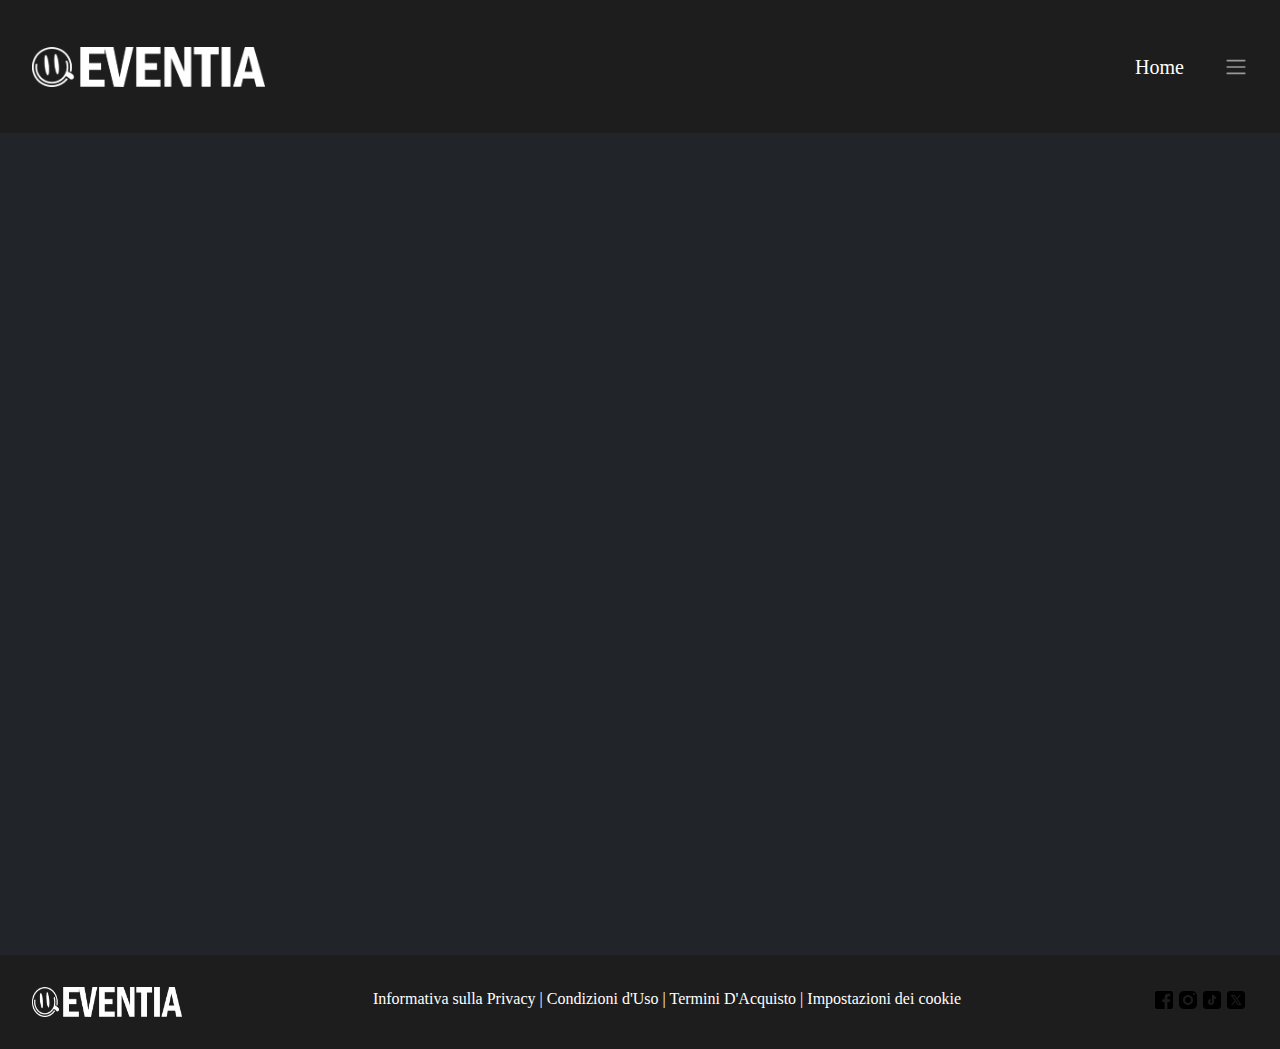
<file: PAGES/Cinema.html>
<!DOCTYPE html>
<html lang="en">
<head>
    <meta charset="UTF-8">
    <meta name="viewport" content="width=device-width, initial-scale=1.0">
    <link href="https://cdn.jsdelivr.net/npm/bootstrap@5.3.3/dist/css/bootstrap.min.css" rel="stylesheet"
    integrity="sha384-QWTKZyjpPEjISv5WaRU9OFeRpok6YctnYmDr5pNlyT2bRjXh0JMhjY6hW+ALEwIH" crossorigin="anonymous">
    <link rel="stylesheet" href="https://cdn.jsdelivr.net/npm/swiper@11/swiper-bundle.min.css"/>
    <link rel="icon" type="image/png" href="../img/icon.png">
    <link rel="stylesheet" href="../CSS/styles.css">
    <title>Cinema</title>
<!-- sistemare i collegamenti css e script bene -->
</head>

<body data-bs-theme="dark">

    <!-- NAVBAR -->

    <nav class="navbar navbar-expand-lg bg-body-tertiary">

        <div class="container-fluid">

            <a class="navbar-brand" href="../index.html"><img src="../img/Eventia_logo_PNG.webp" alt="Logo" height="40"></a>

            <button class="navbar-toggler" type="button" data-bs-toggle="collapse" data-bs-target="#navbarSupportedContent" aria-controls="navbarSupportedContent" aria-expanded="false" aria-label="Toggle navigation">
                <span class="navbar-toggler-icon"></span>
            </button>

            <div class="collapse navbar-collapse" id="navbarSupportedContent">

                <ul class="navbar-nav me-auto mb-2 mb-lg-0">

                    <li class="nav-item">
                        <a id="home" class="nav-link active" aria-current="page" href="../index.html">Home</a>
                    </li>
                    
                    <div class="dropdown">

                        <a class="navbar-toggler-icon" href="#" role="button" data-bs-toggle="dropdown" aria-expanded="false"></a>

                        <ul class="dropdown-menu dropdown-menu-end">
                            <li><a class="dropdown-item" href="../PAGES/Cinema.html">Cinema</a></li>
                            <li><a class="dropdown-item" href="../PAGES/Mostra.html">Mostre</a></li>
                            <li><a class="dropdown-item" href="../PAGES/Concerti.html">Concerti</a></li>
                            <li><a class="dropdown-item" href="../PAGES/Teatro.html">Teatro</a></li>
                        </ul>

                    </div>

                </ul>

            </div>

        </div>

    </nav>

     <!-- carosello prodotti musicali -->

     <div class="container text-center mt-5">

        <div class="swiper">    

        <div id="cardBody" class="swiper-wrapper">

        </div>
            <div class="swiper-pagination"></div>
            <div class="swiper-button-prev"></div>
            <div class="swiper-button-next"></div>
            <div class="swiper-scrollbar"></div>

        </div>
        
    </div>
    
    <!-- FOOTER -->

    <footer class="containerFooter">
        <div class="containerFooterLogo">
            <a href="index.html"><img src="../img/Eventia_logo_PNG.webp" class="logoFooter" alt="logo del sito nel footer"></a>
        </div>

        <div class="containerInfo">
            <a href="#" class="noBarraLink">Informativa sulla Privacy</a>
            <a href="#" class="noBarraLink">&nbsp;| Condizioni d'Uso</a>
            <a href="#" class="noBarraLink">&nbsp;| Termini D'Acquisto</a>
            <a href="#" class="noBarraLink">&nbsp;| Impostazioni dei cookie</a>
        </div>

        <div class="containerSocials">

            <div class="logoFacebook">
                <a href="#" target="_blank"><img src="../img/facebookIcon.png" alt="logo Facebook molto carino"></a>
            </div>

            <div class="logoInstagram">
                <a href="#" target="_blank"><img src="../img/instagramLogo.png" alt="logo Instagram spaziale"></a>
            </div>

            <div class="logoTikTok">
                <a href="#" target="_blank"><img src="../img/tiktokLogo.png" alt="logo TikTok speciale"></a>
            </div>

            <div class="logoX">
                <a href="#" target="_blank"><img src="../img/xLogo.png" alt="logo Twitter nuovo X da lascia perde oh"></a>
            </div>

            
            
        </div>

    </footer>
   
    <!-- Bootstrap Bundle JS (includes Popper) -->
    
    <script src="https://cdn.jsdelivr.net/npm/bootstrap@5.3.3/dist/js/bootstrap.bundle.min.js" integrity="sha384-YvpcrYf0tY3lHB60NNkmXc5s9fDVZLESaAA55NDzOxhy9GkcIdslK1eN7N6jIeHz" crossorigin="anonymous"></script>

    <!-- Swiper JS -->

    <script src="https://cdn.jsdelivr.net/npm/swiper@11/swiper-bundle.min.js"></script>

    

    <script>
        document.addEventListener('DOMContentLoaded', function() {
            const swiper = new Swiper('.swiper', {
                // Optional parameters
                direction: 'horizontal',
                loop: true,
                slidesPerView: 1,
                breakpoints: {
                    768: {
                        slidesPerView: 1,
                        spaceBetween: 10,
                    },
                    992: {
                        slidesPerView: 2,
                        spaceBetween: 10,
                    },
                    1200: {
                        slidesPerView: 3,
                        spaceBetween: 10,
                    },
                },
                // If we need pagination
                pagination: {
                    el: '.swiper-pagination',
                },
                // Navigation arrows
                navigation: {
                    nextEl: '.swiper-button-next',
                    prevEl: '.swiper-button-prev',
                },
                // And if we need scrollbar
                scrollbar: {
                    el: '.swiper-scrollbar',
                },
            });
        });
    </script>
    <script src="../JS/cinema.js"></script>
</body>
</html>
</file>
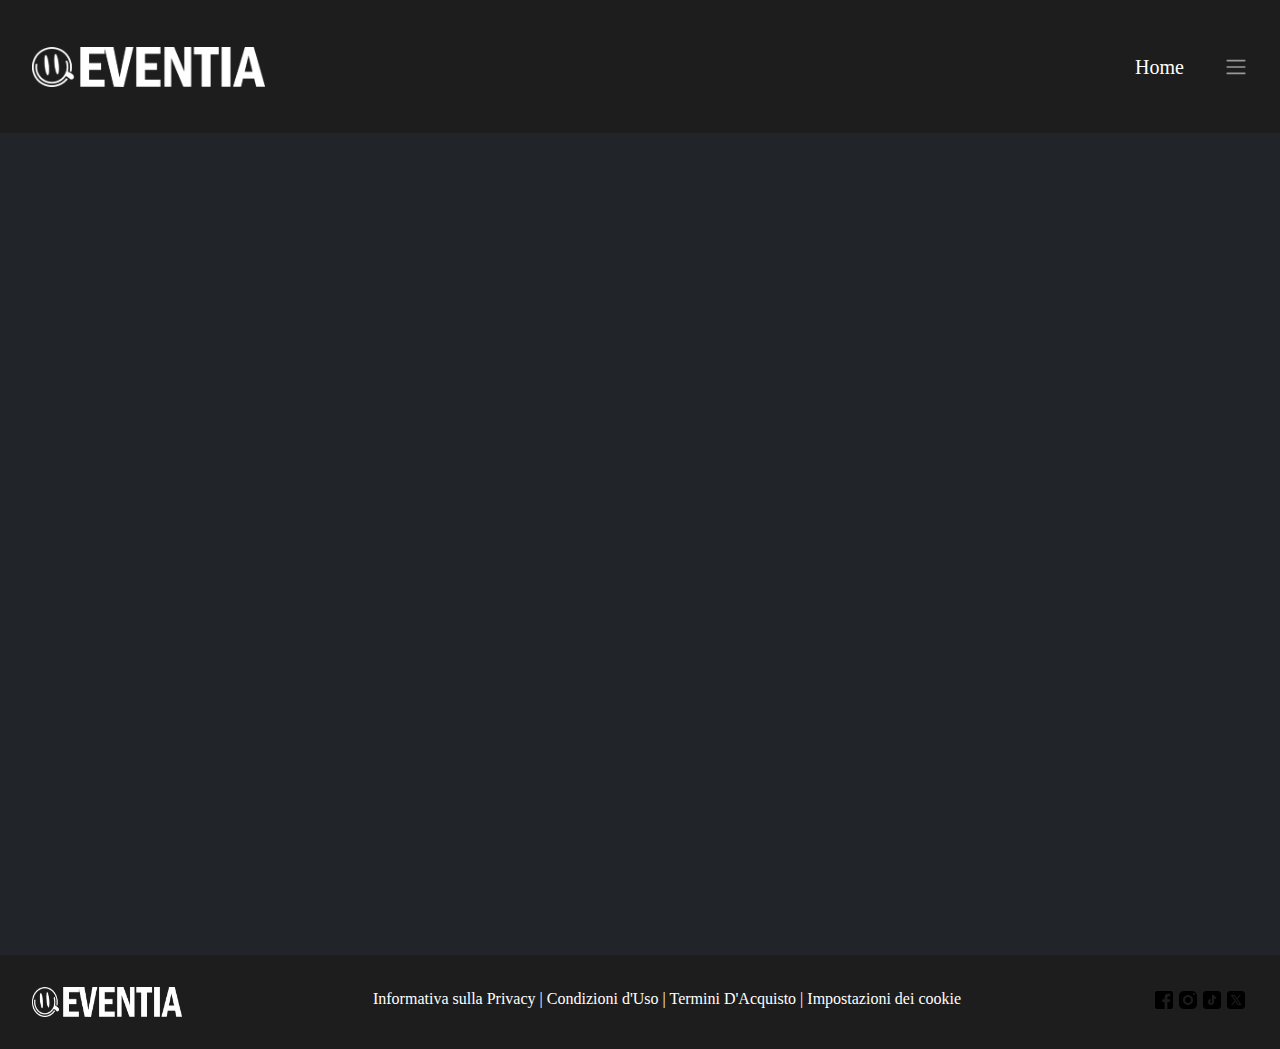
<file: PAGES/Concerti.html>
<!DOCTYPE html>
<html lang="en">
<head>
    <meta charset="UTF-8">
    <meta name="viewport" content="width=device-width, initial-scale=1.0">
    <link href="https://cdn.jsdelivr.net/npm/bootstrap@5.3.3/dist/css/bootstrap.min.css" rel="stylesheet"
    integrity="sha384-QWTKZyjpPEjISv5WaRU9OFeRpok6YctnYmDr5pNlyT2bRjXh0JMhjY6hW+ALEwIH" crossorigin="anonymous">
    <link rel="stylesheet" href="https://cdn.jsdelivr.net/npm/swiper@11/swiper-bundle.min.css"/>
    <link rel="icon" type="image/png" href="../img/icon.png">

    <link rel="stylesheet" href="../CSS/styles.css">

    <title>Concerti</title>

</head>

<body data-bs-theme="dark">

    <!-- NAVBAR -->

    <nav class="navbar navbar-expand-lg bg-body-tertiary">

        <div class="container-fluid">

            <a class="navbar-brand" href="../index.html"><img src="../img/Eventia_logo_PNG.webp" alt="Logo" height="40"></a>

            <button class="navbar-toggler" type="button" data-bs-toggle="collapse" data-bs-target="#navbarSupportedContent" aria-controls="navbarSupportedContent" aria-expanded="false" aria-label="Toggle navigation">
                <span class="navbar-toggler-icon"></span>
            </button>

            <div class="collapse navbar-collapse" id="navbarSupportedContent">

                <ul class="navbar-nav me-auto mb-2 mb-lg-0">

                    <li class="nav-item">
                        <a id="home" class="nav-link active" aria-current="page" href="../index.html">Home</a>
                    </li>
                    
                    <div class="dropdown">

                        <a class="navbar-toggler-icon" href="#" role="button" data-bs-toggle="dropdown" aria-expanded="false"></a>

                        <ul class="dropdown-menu dropdown-menu-end">
                            <li><a class="dropdown-item" href="../PAGES/Cinema.html">Cinema</a></li>
                            <li><a class="dropdown-item" href="../PAGES/Mostra.html">Mostre</a></li>
                            <li><a class="dropdown-item" href="../PAGES/Concerti.html">Concerti</a></li>
                            <li><a class="dropdown-item" href="../PAGES/Teatro.html">Teatro</a></li>
                        </ul>

                    </div>

                </ul>

            </div>

        </div>

    </nav>
    
     <!-- carosello prodotti musicali -->
     <div class="container text-center mt-5">
        <div class="swiper">      
        <div id="cardBody" class="swiper-wrapper">

        </div>

            <div class="swiper-pagination"></div>
            <div class="swiper-button-prev"></div>
            <div class="swiper-button-next"></div>
            <div class="swiper-scrollbar"></div>
        </div>
    </div>
    
    <!-- FOOTER -->

    <footer class="containerFooter">
        <div class="containerFooterLogo">
            <a href="index.html"><img src="../img/Eventia_logo_PNG.webp" class="logoFooter" alt="logo del sito nel footer"></a>
        </div>

        <div class="containerInfo">
            <a href="#" class="noBarraLink">Informativa sulla Privacy</a>
            <a href="#" class="noBarraLink">&nbsp;| Condizioni d'Uso</a>
            <a href="#" class="noBarraLink">&nbsp;| Termini D'Acquisto</a>
            <a href="#" class="noBarraLink">&nbsp;| Impostazioni dei cookie</a>
        </div>

        <div class="containerSocials">

            <div class="logoFacebook">
                <a href="#" target="_blank"><img src="../img/facebookIcon.png" alt="logo Facebook molto carino"></a>
            </div>

            <div class="logoInstagram">
                <a href="#" target="_blank"><img src="../img/instagramLogo.png" alt="logo Instagram spaziale"></a>
            </div>

            <div class="logoTikTok">
                <a href="#" target="_blank"><img src="../img/tiktokLogo.png" alt="logo TikTok speciale"></a>
            </div>

            <div class="logoX">
                <a href="#" target="_blank"><img src="../img/xLogo.png" alt="logo Twitter nuovo X da lascia perde oh"></a>
            </div>

            
            
        </div>

    </footer>
   
   <!-- Bootstrap Bundle JS (includes Popper) -->
   <script src="https://cdn.jsdelivr.net/npm/bootstrap@5.3.3/dist/js/bootstrap.bundle.min.js" integrity="sha384-YvpcrYf0tY3lHB60NNkmXc5s9fDVZLESaAA55NDzOxhy9GkcIdslK1eN7N6jIeHz" crossorigin="anonymous"></script>
   <!-- Swiper JS -->
   <script src="https://cdn.jsdelivr.net/npm/swiper@11/swiper-bundle.min.js"></script>

   <script>
       document.addEventListener('DOMContentLoaded', function() {
           const swiper = new Swiper('.swiper', {
               // Optional parameters
               direction: 'horizontal',
               loop: true,
               slidesPerView: 1,
               breakpoints: {
                   768: {
                       slidesPerView: 1,
                       spaceBetween: 10,
                   },
                   992: {
                       slidesPerView: 2,
                       spaceBetween: 10,
                   },
                   1200: {
                       slidesPerView: 3,
                       spaceBetween: 10,
                   },
               },
               // If we need pagination
               pagination: {
                   el: '.swiper-pagination',
               },
               // Navigation arrows
               navigation: {
                   nextEl: '.swiper-button-next',
                   prevEl: '.swiper-button-prev',
               },
               // And if we need scrollbar
               scrollbar: {
                   el: '.swiper-scrollbar',
               },
           });
       });
   </script>
   <script src="../JS/concerto.js"></script>
</body>
</html>
</file>
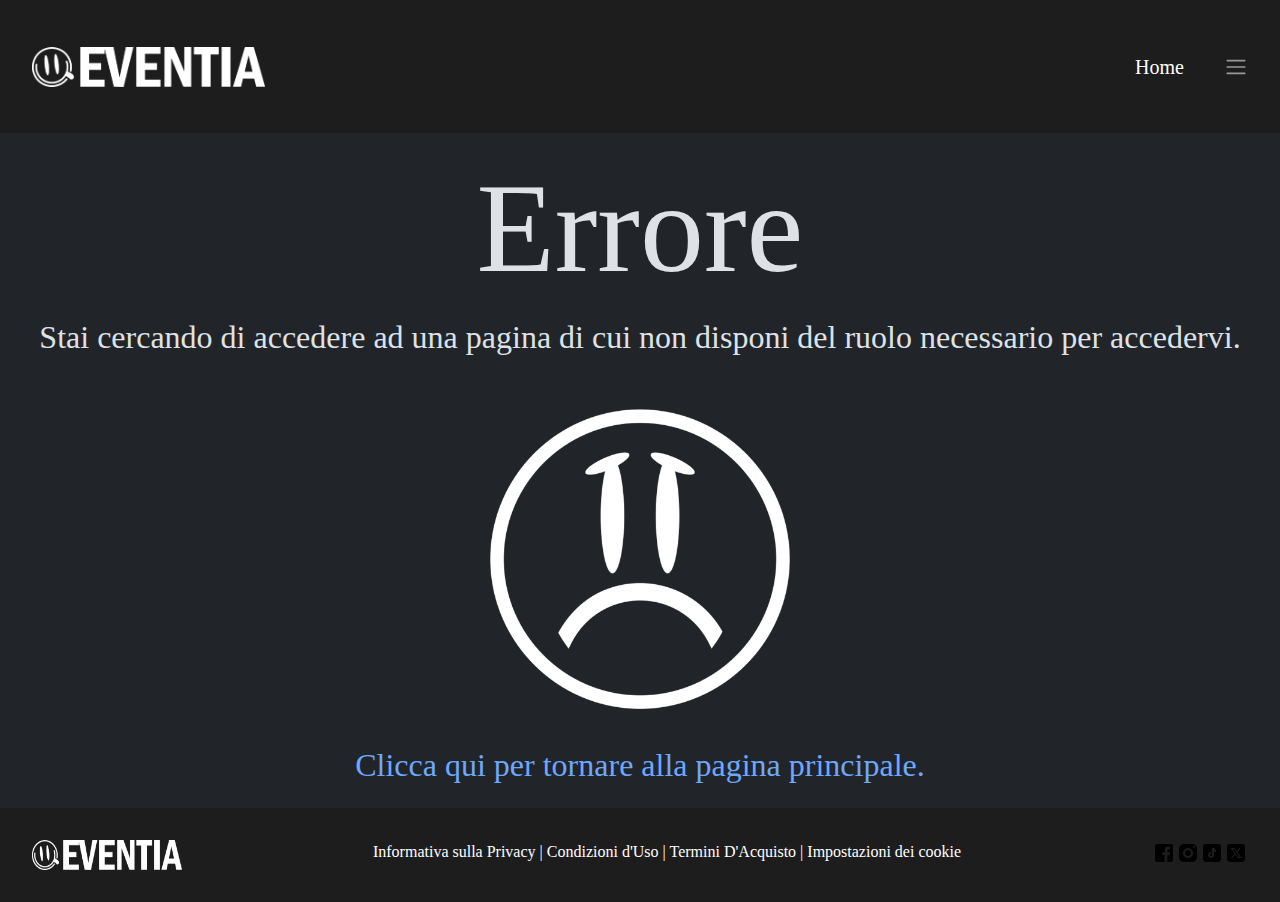
<file: PAGES/errore.html>
<!DOCTYPE html>

<html lang="en">

<head>

    <meta charset="UTF-8">
    <meta name="viewport" content="width=device-width, initial-scale=1.0">
    <link href="https://cdn.jsdelivr.net/npm/bootstrap@5.3.3/dist/css/bootstrap.min.css" rel="stylesheet"
    integrity="sha384-QWTKZyjpPEjISv5WaRU9OFeRpok6YctnYmDr5pNlyT2bRjXh0JMhjY6hW+ALEwIH" crossorigin="anonymous">
    <link rel="stylesheet" href="https://cdn.jsdelivr.net/npm/swiper@11/swiper-bundle.min.css" />
    <link rel="icon" type="image/png" href="../img/icon.png">
    <link rel="stylesheet" href="../CSS/styles.css">

    <title>Errore</title>

</head>

<body data-bs-theme="dark">

    <!-- NAVBAR -->

    <nav class="navbar navbar-expand-lg bg-body-tertiary">

        <div class="container-fluid">

            <a class="navbar-brand" href="../index.html"><img src="../img/Eventia_logo_PNG.webp" alt="Logo" height="40"></a>

            <button class="navbar-toggler" type="button" data-bs-toggle="collapse" data-bs-target="#navbarSupportedContent" aria-controls="navbarSupportedContent" aria-expanded="false" aria-label="Toggle navigation">
                <span class="navbar-toggler-icon"></span>
            </button>

            <div class="collapse navbar-collapse" id="navbarSupportedContent">

                <ul class="navbar-nav me-auto mb-2 mb-lg-0">

                    <li class="nav-item">
                        <a id="home" class="nav-link active" aria-current="page" href="../index.html">Home</a>
                    </li>
                    
                    <div class="dropdown">

                        <a class="navbar-toggler-icon" href="#" role="button" data-bs-toggle="dropdown" aria-expanded="false"></a>

                        <ul class="dropdown-menu dropdown-menu-end">
                            <li><a class="dropdown-item" href="../PAGES/Cinema.html">Cinema</a></li>
                            <li><a class="dropdown-item" href="../PAGES/Mostra.html">Mostre</a></li>
                            <li><a class="dropdown-item" href="../PAGES/Concerti.html">Concerti</a></li>
                            <li><a class="dropdown-item" href="../PAGES/Teatro.html">Teatro</a></li>
                        </ul>

                    </div>

                </ul>

            </div>

        </div>

    </nav>

    <!-- HEADER -->

    <div class="errorContainer">

        <div class="containerDatiErrore">
            <h1 class="titoloPaginaErrore">Errore</h1>
            <p class="testoPaginaErrore">Stai cercando di accedere ad una pagina di cui non disponi del ruolo necessario per accedervi.</p>
            <img class="logoErrorPage" src="../img/faccina_triste_paginaProgetto.png" alt="logo di errore">
            <a href="/index.html" class="testoPaginaErrore">Clicca qui per tornare alla pagina principale.</a>
        </div>

    </div>

    <!-- FOOTER -->

    <footer class="containerFooter">
        <div class="containerFooterLogo">
            <a href="index.html"><img src="../img/Eventia_logo_PNG.webp" class="logoFooter" alt="logo del sito nel footer"></a>
        </div>

        <div class="containerInfo">
            <a href="#" class="noBarraLink">Informativa sulla Privacy</a>
            <a href="#" class="noBarraLink">&nbsp;| Condizioni d'Uso</a>
            <a href="#" class="noBarraLink">&nbsp;| Termini D'Acquisto</a>
            <a href="#" class="noBarraLink">&nbsp;| Impostazioni dei cookie</a>
        </div>

        <div class="containerSocials">

            <div class="logoFacebook">
                <a href="#" target="_blank"><img src="../img/facebookIcon.png" alt="logo Facebook molto carino"></a>
            </div>

            <div class="logoInstagram">
                <a href="#" target="_blank"><img src="../img/instagramLogo.png" alt="logo Instagram spaziale"></a>
            </div>

            <div class="logoTikTok">
                <a href="#" target="_blank"><img src="../img/tiktokLogo.png" alt="logo TikTok speciale"></a>
            </div>

            <div class="logoX">
                <a href="#" target="_blank"><img src="../img/xLogo.png" alt="logo Twitter nuovo X da lascia perde oh"></a>
            </div>

            
            
        </div>

    </footer>

    <!-- Swiper JS -->
    <script src="https://cdn.jsdelivr.net/npm/swiper@11/swiper-bundle.min.js"></script>
    <script src="../JS/swiper.js"></script>
    <!-- Bootstrap Bundle JS (includes Popper) -->
    <script src="https://cdn.jsdelivr.net/npm/bootstrap@5.3.3/dist/js/bootstrap.bundle.min.js" integrity="sha384-YvpcrYf0tY3lHB60NNkmXc5s9fDVZLESaAA55NDzOxhy9GkcIdslK1eN7N6jIeHz" crossorigin="anonymous"></script>
    <!-- Custom JS -->
    <script src="../JS/teatro.js"></script>
</body>

</html>
</file>
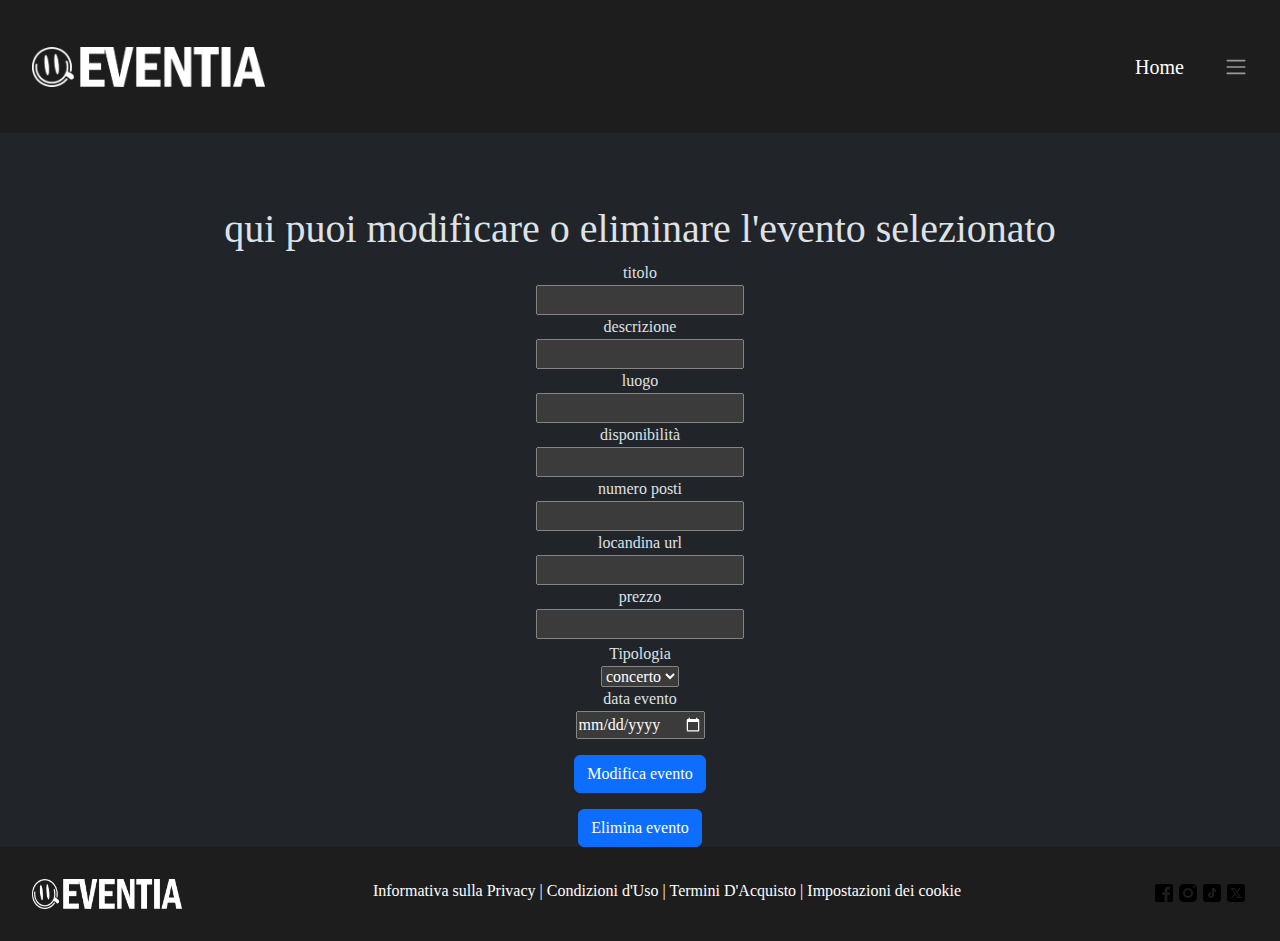
<file: PAGES/modificaEvento.html>
<!DOCTYPE html>
<html lang="en">

<head>
    <meta charset="UTF-8">
    <meta name="viewport" content="width=device-width, initial-scale=1.0">
    <link href="https://cdn.jsdelivr.net/npm/bootstrap@5.3.3/dist/css/bootstrap.min.css" rel="stylesheet"
    integrity="sha384-QWTKZyjpPEjISv5WaRU9OFeRpok6YctnYmDr5pNlyT2bRjXh0JMhjY6hW+ALEwIH" crossorigin="anonymous">
    <link rel="stylesheet" href="https://cdn.jsdelivr.net/npm/swiper@11/swiper-bundle.min.css"/>
    <link rel="icon" type="image/png" href="../img/icon.png">
    <link rel="stylesheet" href="../CSS/styles.css">
    <link rel="stylesheet" href="../CSS/modificaEvento.css">
    <title>ADMIN MODIFICA-EVENTO</title>
</head>

<body data-bs-theme="dark">

    <!-- NAVBAR -->

    <nav class="navbar navbar-expand-lg bg-body-tertiary">

        <div class="container-fluid">

            <a class="navbar-brand" href="../index.html"><img src="../img/Eventia_logo_PNG.webp" alt="Logo" height="40"></a>

            <button class="navbar-toggler" type="button" data-bs-toggle="collapse" data-bs-target="#navbarSupportedContent" aria-controls="navbarSupportedContent" aria-expanded="false" aria-label="Toggle navigation">
                <span class="navbar-toggler-icon"></span>
            </button>

            <div class="collapse navbar-collapse" id="navbarSupportedContent">

                <ul class="navbar-nav me-auto mb-2 mb-lg-0">

                    <li class="nav-item">
                        <a id="home" class="nav-link active" aria-current="page" href="../index.html">Home</a>
                    </li>
                    
                    <div class="dropdown">

                        <a class="navbar-toggler-icon" href="#" role="button" data-bs-toggle="dropdown" aria-expanded="false"></a>

                        <ul class="dropdown-menu dropdown-menu-end">
                            <li><a class="dropdown-item" href="../PAGES/Cinema.html">Cinema</a></li>
                            <li><a class="dropdown-item" href="../PAGES/Mostra.html">Mostre</a></li>
                            <li><a class="dropdown-item" href="../PAGES/Concerti.html">Concerti</a></li>
                            <li><a class="dropdown-item" href="../PAGES/Teatro.html">Teatro</a></li>
                        </ul>

                    </div>

                </ul>

            </div>

        </div>

    </nav>

      <!-- carosello prodotti musicali -->
      <div class="container text-center mt-5">
        <div class="swiper">      
        <div id="cardBody" class="swiper-wrapper">

        </div>

            <div class="swiper-pagination"></div>
            <div class="swiper-button-prev"></div>
            <div class="swiper-button-next"></div>
            <div class="swiper-scrollbar"></div>
        </div>
    </div>

    <!-- form -->
    <div class="form">
        <h1>qui puoi modificare o eliminare l'evento selezionato</h1>
        <label for="titolo">titolo</label>
        <input type="text" id="titolo" name="titolo" required>

        <label for="descrizione">descrizione</label>
        <input type="text" id="descrizione" name="descrizione" required>

        <label for="luogo">luogo</label>
        <input type="text" id="luogo" name="luogo" required>

        <label for="disponibilità">disponibilità</label>
        <input type="text" id="disponibilità" name="disponibilità" required>

        <label for="posti">numero posti</label>
        <input type="number" id="posti" name="posti" required>

        <label for="locandina">locandina url</label>
        <input type="text" id="locandina" name="locandina" required>

        <label for="prezzo">prezzo</label>
        <input type="number" id="prezzo" name="prezzo" required>

        <fieldset class="stiliFieldset">
            <legend class="stiliLegend">Tipologia</legend>
            <select name="ruolo" id="tipologia">
                <option value="concerto" selected="selected">concerto</option>
                <!-- assicurati poi che i value siano uguali al java -->
                <option value="mostra">mostra</option>
                <option value="cinema">cinema</option>
                <option value="teatro">teatro</option>
            </select>
        </fieldset>
        <div id="test"></div>

        <label for="data">data evento</label>
        <input type="date" id="data" name="data" required>

        <button id="btnModifica" type="button" class="btn btn-primary mt-3">Modifica evento</button>
        <button id="btnElimina" type="button" class="btn btn-primary mt-3">Elimina evento</button>
    </div>

    <!-- FOOTER -->

    <footer class="containerFooter">
        <div class="containerFooterLogo">
            <a href="index.html"><img src="../img/Eventia_logo_PNG.webp" class="logoFooter" alt="logo del sito nel footer"></a>
        </div>

        <div class="containerInfo">
            <a href="#" class="noBarraLink">Informativa sulla Privacy</a>
            <a href="#" class="noBarraLink">&nbsp;| Condizioni d'Uso</a>
            <a href="#" class="noBarraLink">&nbsp;| Termini D'Acquisto</a>
            <a href="#" class="noBarraLink">&nbsp;| Impostazioni dei cookie</a>
        </div>

        <div class="containerSocials">

            <div class="logoFacebook">
                <a href="#" target="_blank"><img src="../img/facebookIcon.png" alt="logo Facebook molto carino"></a>
            </div>

            <div class="logoInstagram">
                <a href="#" target="_blank"><img src="../img/instagramLogo.png" alt="logo Instagram spaziale"></a>
            </div>

            <div class="logoTikTok">
                <a href="#" target="_blank"><img src="../img/tiktokLogo.png" alt="logo TikTok speciale"></a>
            </div>

            <div class="logoX">
                <a href="#" target="_blank"><img src="../img/xLogo.png" alt="logo Twitter nuovo X da lascia perde oh"></a>
            </div>

            
            
        </div>

    </footer>

    <!-- Swiper JS -->
    <script src="https://cdn.jsdelivr.net/npm/swiper@11/swiper-bundle.min.js"></script>
    <script src="/JS/swiper.js"></script>
    <!-- Bootstrap Bundle JS (includes Popper) -->
    <script src="https://cdn.jsdelivr.net/npm/bootstrap@5.3.3/dist/js/bootstrap.bundle.min.js" integrity="sha384-YvpcrYf0tY3lHB60NNkmXc5s9fDVZLESaAA55NDzOxhy9GkcIdslK1eN7N6jIeHz" crossorigin="anonymous"></script>
    <!-- Custom JS -->
    <script src="../JS/modificaEvento.js"></script>
</body>

</html>
</file>
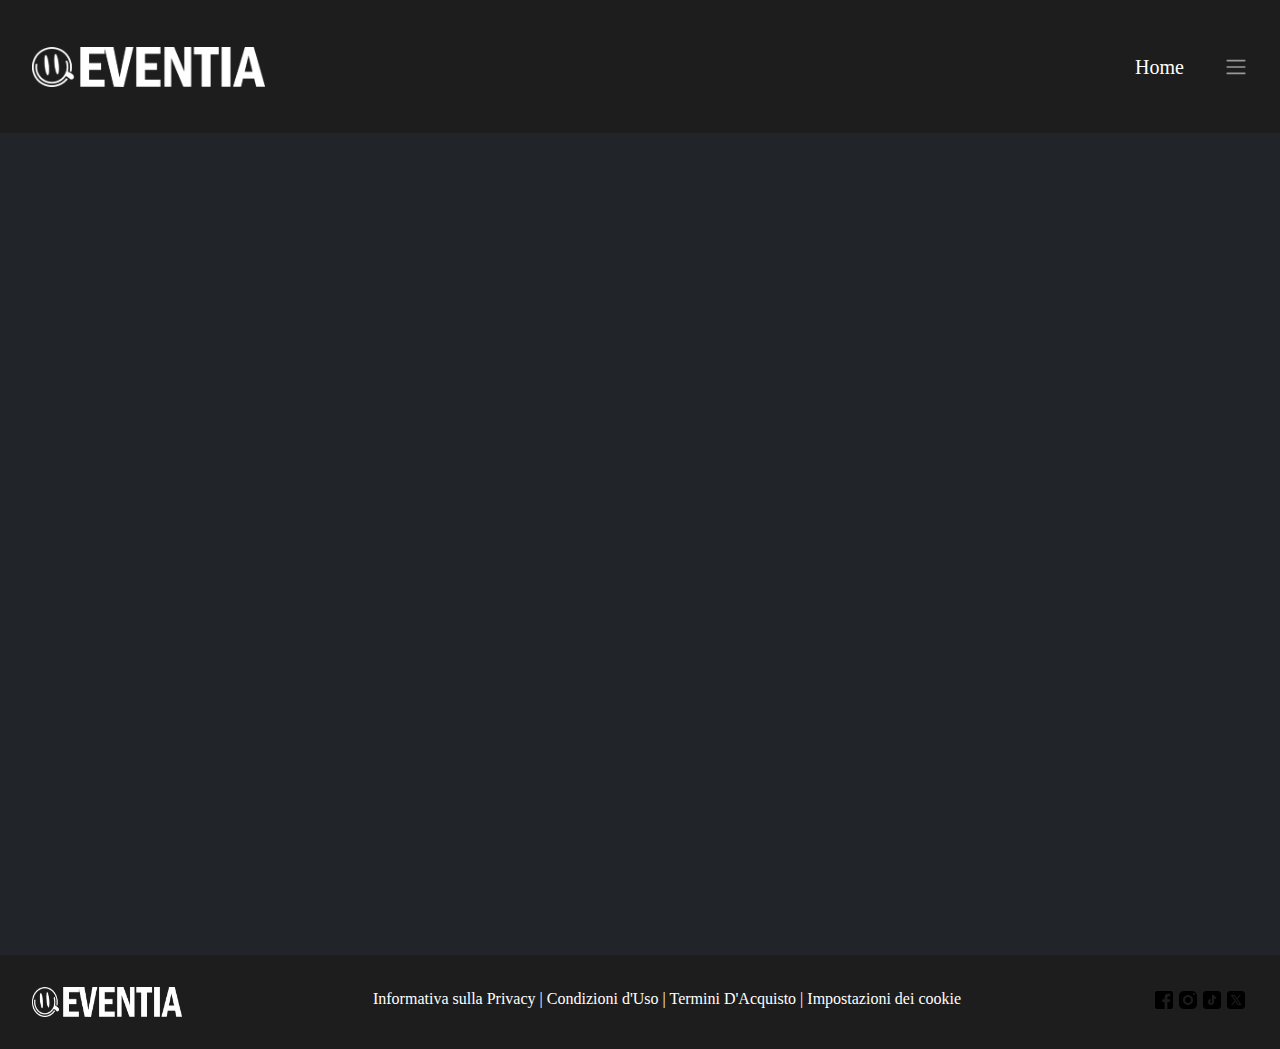
<file: PAGES/Mostra.html>
<!DOCTYPE html>
<html lang="en">
<head>
    <meta charset="UTF-8">
    <meta name="viewport" content="width=device-width, initial-scale=1.0">
    <link href="https://cdn.jsdelivr.net/npm/bootstrap@5.3.3/dist/css/bootstrap.min.css" rel="stylesheet"
    integrity="sha384-QWTKZyjpPEjISv5WaRU9OFeRpok6YctnYmDr5pNlyT2bRjXh0JMhjY6hW+ALEwIH" crossorigin="anonymous">
    <link rel="stylesheet" href="https://cdn.jsdelivr.net/npm/swiper@11/swiper-bundle.min.css"/>
    <link rel="icon" type="image/png" href="../img/icon.png">
    <link rel="stylesheet" href="../CSS/styles.css">
    
    <title>Mostre</title>

</head>

<body data-bs-theme="dark">

    <!-- NAVBAR -->

    <nav class="navbar navbar-expand-lg bg-body-tertiary">

        <div class="container-fluid">

            <a class="navbar-brand" href="../index.html"><img src="../img/Eventia_logo_PNG.webp" alt="Logo" height="40"></a>

            <button class="navbar-toggler" type="button" data-bs-toggle="collapse" data-bs-target="#navbarSupportedContent" aria-controls="navbarSupportedContent" aria-expanded="false" aria-label="Toggle navigation">
                <span class="navbar-toggler-icon"></span>
            </button>

            <div class="collapse navbar-collapse" id="navbarSupportedContent">

                <ul class="navbar-nav me-auto mb-2 mb-lg-0">

                    <li class="nav-item">
                        <a id="home" class="nav-link active" aria-current="page" href="../index.html">Home</a>
                    </li>
                    
                    <div class="dropdown">

                        <a class="navbar-toggler-icon" href="#" role="button" data-bs-toggle="dropdown" aria-expanded="false"></a>

                        <ul class="dropdown-menu dropdown-menu-end">
                            <li><a class="dropdown-item" href="../PAGES/Cinema.html">Cinema</a></li>
                            <li><a class="dropdown-item" href="../PAGES/Mostra.html">Mostre</a></li>
                            <li><a class="dropdown-item" href="../PAGES/Concerti.html">Concerti</a></li>
                            <li><a class="dropdown-item" href="../PAGES/Teatro.html">Teatro</a></li>
                        </ul>

                    </div>

                </ul>

            </div>

        </div>

    </nav>

     <!-- carosello prodotti musicali -->
     
     <div class="container text-center mt-5">
        <div class="swiper">      
        <div id="cardBody" class="swiper-wrapper">

        </div>

            <div class="swiper-pagination"></div>
            <div class="swiper-button-prev"></div>
            <div class="swiper-button-next"></div>
            <div class="swiper-scrollbar"></div>
        </div>
        
    </div>
    
    <!-- FOOTER -->

    <footer class="containerFooter">
        <div class="containerFooterLogo">
            <a href="index.html"><img src="../img/Eventia_logo_PNG.webp" class="logoFooter" alt="logo del sito nel footer"></a>
        </div>

        <div class="containerInfo">
            <a href="#" class="noBarraLink">Informativa sulla Privacy</a>
            <a href="#" class="noBarraLink">&nbsp;| Condizioni d'Uso</a>
            <a href="#" class="noBarraLink">&nbsp;| Termini D'Acquisto</a>
            <a href="#" class="noBarraLink">&nbsp;| Impostazioni dei cookie</a>
        </div>

        <div class="containerSocials">

            <div class="logoFacebook">
                <a href="#" target="_blank"><img src="../img/facebookIcon.png" alt="logo Facebook molto carino"></a>
            </div>

            <div class="logoInstagram">
                <a href="#" target="_blank"><img src="../img/instagramLogo.png" alt="logo Instagram spaziale"></a>
            </div>

            <div class="logoTikTok">
                <a href="#" target="_blank"><img src="../img/tiktokLogo.png" alt="logo TikTok speciale"></a>
            </div>

            <div class="logoX">
                <a href="#" target="_blank"><img src="../img/xLogo.png" alt="logo Twitter nuovo X da lascia perde oh"></a>
            </div>

            
            
        </div>

    </footer>

   <!-- Swiper JS -->
   <script src="https://cdn.jsdelivr.net/npm/swiper@11/swiper-bundle.min.js"></script>
   <script src="../JS/swiper.js"></script>
   <!-- Bootstrap Bundle JS (includes Popper) -->
   <script src="https://cdn.jsdelivr.net/npm/bootstrap@5.3.3/dist/js/bootstrap.bundle.min.js" integrity="sha384-YvpcrYf0tY3lHB60NNkmXc5s9fDVZLESaAA55NDzOxhy9GkcIdslK1eN7N6jIeHz" crossorigin="anonymous"></script>
   <!-- Custom JS -->
   <script src="../JS/mostre.js"></script>

</body>
</html>
</file>
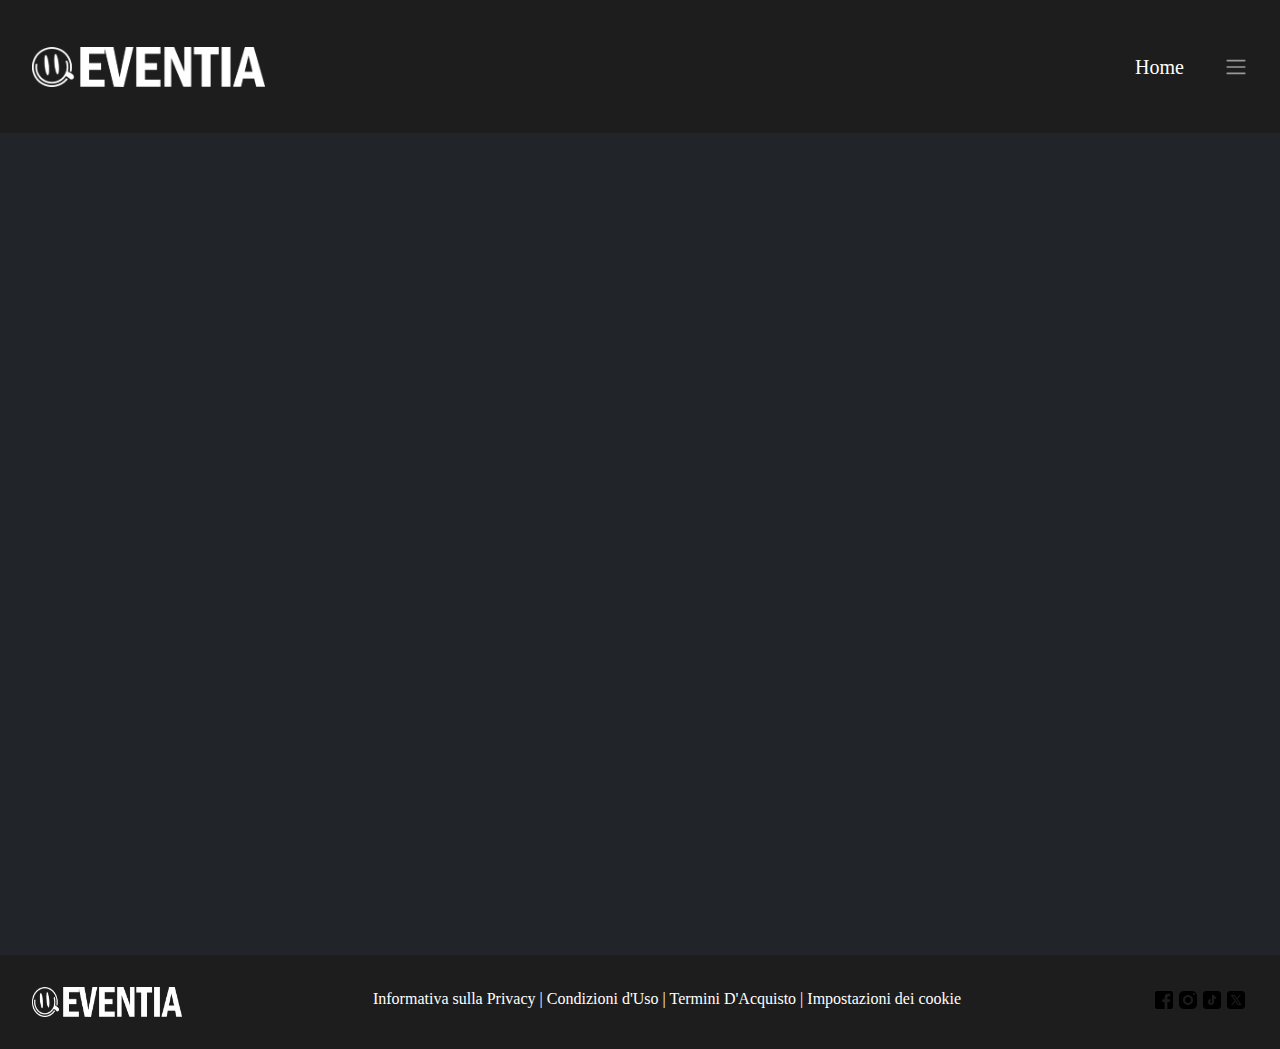
<file: PAGES/Teatro.html>
<!DOCTYPE html>
<html lang="en">

<head>
    <meta charset="UTF-8">
    <meta name="viewport" content="width=device-width, initial-scale=1.0">
    <link href="https://cdn.jsdelivr.net/npm/bootstrap@5.3.3/dist/css/bootstrap.min.css" rel="stylesheet"
    integrity="sha384-QWTKZyjpPEjISv5WaRU9OFeRpok6YctnYmDr5pNlyT2bRjXh0JMhjY6hW+ALEwIH" crossorigin="anonymous">
    <link rel="stylesheet" href="https://cdn.jsdelivr.net/npm/swiper@11/swiper-bundle.min.css" />
    <link rel="icon" type="image/png" href="../img/icon.png">
    <link rel="stylesheet" href="../CSS/styles.css">
    <title>Teatro</title>
</head>

<body data-bs-theme="dark">

    <!-- NAVBAR -->

    <nav class="navbar navbar-expand-lg bg-body-tertiary">

        <div class="container-fluid">

            <a class="navbar-brand" href="../index.html"><img src="../img/Eventia_logo_PNG.webp" alt="Logo" height="40"></a>

            <button class="navbar-toggler" type="button" data-bs-toggle="collapse" data-bs-target="#navbarSupportedContent" aria-controls="navbarSupportedContent" aria-expanded="false" aria-label="Toggle navigation">
                <span class="navbar-toggler-icon"></span>
            </button>

            <div class="collapse navbar-collapse" id="navbarSupportedContent">

                <ul class="navbar-nav me-auto mb-2 mb-lg-0">

                    <li class="nav-item">
                        <a id="home" class="nav-link active" aria-current="page" href="../index.html">Home</a>
                    </li>
                    
                    <div class="dropdown">

                        <a class="navbar-toggler-icon" href="#" role="button" data-bs-toggle="dropdown" aria-expanded="false"></a>

                        <ul class="dropdown-menu dropdown-menu-end">
                            <li><a class="dropdown-item" href="../PAGES/Cinema.html">Cinema</a></li>
                            <li><a class="dropdown-item" href="../PAGES/Mostra.html">Mostre</a></li>
                            <li><a class="dropdown-item" href="../PAGES/Concerti.html">Concerti</a></li>
                            <li><a class="dropdown-item" href="../PAGES/Teatro.html">Teatro</a></li>
                        </ul>

                    </div>

                </ul>

            </div>

        </div>

    </nav>

    <!-- carosello prodotti musicali -->

    <div class="container text-center mt-5">
        <div class="swiper">
            <div id="cardBody" class="swiper-wrapper">
                <!-- Card content will be injected here -->
            </div>
            <div class="swiper-pagination"></div>
            <div class="swiper-button-prev"></div>
            <div class="swiper-button-next"></div>
            <div class="swiper-scrollbar"></div>
        </div>
    </div>

    <!-- FOOTER -->

    <footer class="containerFooter">
        <div class="containerFooterLogo">
            <a href="index.html"><img src="../img/Eventia_logo_PNG.webp" class="logoFooter" alt="logo del sito nel footer"></a>
        </div>

        <div class="containerInfo">
            <a href="#" class="noBarraLink">Informativa sulla Privacy</a>
            <a href="#" class="noBarraLink">&nbsp;| Condizioni d'Uso</a>
            <a href="#" class="noBarraLink">&nbsp;| Termini D'Acquisto</a>
            <a href="#" class="noBarraLink">&nbsp;| Impostazioni dei cookie</a>
        </div>

        <div class="containerSocials">

            <div class="logoFacebook">
                <a href="#" target="_blank"><img src="../img/facebookIcon.png" alt="logo Facebook molto carino"></a>
            </div>

            <div class="logoInstagram">
                <a href="#" target="_blank"><img src="../img/instagramLogo.png" alt="logo Instagram spaziale"></a>
            </div>

            <div class="logoTikTok">
                <a href="#" target="_blank"><img src="../img/tiktokLogo.png" alt="logo TikTok speciale"></a>
            </div>

            <div class="logoX">
                <a href="#" target="_blank"><img src="../img/xLogo.png" alt="logo Twitter nuovo X da lascia perde oh"></a>
            </div>

            
            
        </div>

    </footer>

    <!-- Swiper JS -->
    <script src="https://cdn.jsdelivr.net/npm/swiper@11/swiper-bundle.min.js"></script>
    <script src="../JS/swiper.js"></script>
    <!-- Bootstrap Bundle JS (includes Popper) -->
    <script src="https://cdn.jsdelivr.net/npm/bootstrap@5.3.3/dist/js/bootstrap.bundle.min.js" integrity="sha384-YvpcrYf0tY3lHB60NNkmXc5s9fDVZLESaAA55NDzOxhy9GkcIdslK1eN7N6jIeHz" crossorigin="anonymous"></script>
    <!-- Custom JS -->
    <script src="../JS/teatro.js"></script>

</body>

</html>
</file>
<file: CSS/styles.css>
/* Layout Flexbox */

html, body {
    position: relative;
    height: 100%;
    margin: 0;
    padding: 0;
    font-family: "Lora" !important;
}


/* .wrapper {
    flex: 1;
} */

/* NAVBAR */

.navbar {
    background: #1d1d1d !important;
}

#home {
    padding-left: 2rem;
    font-size: 20px;
}

#login {
    padding-left: 2rem;
    font-size: 20px;
}

.adminBtn{
    margin-top: 7px;
    display: flex;
    border: none;
    align-items: bottom;
    background-color: #1D1D1D;
    font-size: 20px;
    padding-left: 2rem;
}

.dropdown {
    padding-left: 2rem;
    display: flex;
    justify-content: end;
    align-items: center;
}

.navbar-brand {
    font-size: 4rem !important;
    padding-bottom: 1rem !important;
}

.container-fluid {
    display: flex;
    --bs-gutter-x: 4rem !important;
    --bs-gutter-y: 1rem !important;
}

.navbar-collapse {
    flex-basis: 0%;
    flex-grow: 0 !important;
    align-items: baseline;
}

/* SWIPER */

.containerTwo {
    position: relative;
    z-index: 2;
    margin-top: 7vh;
}

.card-body {
    padding-bottom: 3rem !important;
    border-radius: 0 !important;
    background-color: #1D1D1D
}

.swiper-pagination {
    position: absolute;
    bottom: 0 !important;
    left: 0;
    width: 100%;
    text-align: center;
    z-index: 10;
    padding-bottom: 0.5rem !important;
}

.card img {
    width: 100%;
    height: 200px;
    border-radius: .5rem;
}

#bottoneInfo {
    background-color: #1D1D1D;
    color: white;
    border: 1px solid #a5a5a58f;
}

.swiper-button-next {
    color: white !important;
}

.swiper-button-prev {
    color: white !important;
}

.card {
    border: 1px solid #a5a5a58f !important;
    border-radius: .5rem;
}

.card-body {
    background-color: #1D1D1D;
}

/* Stili personalizzati per il video di sfondo */

.background {
    background-size: cover;
    background-image: url('/ProjectWork-Team1/img/video_hero.mp4');
    width: 100%;
    height: auto;
    position: relative;
}

.container_video {
    margin: 0;
    width: 100%;
}

.background-clip {
    width: 100%;
}

.video-background {
    position: fixed;
    left: 0;
    right: 0;
    bottom: 0;
    max-width: 100%;
    height: 100%;
    z-index: -1;
}

.content {
    position: absolute;
    z-index: 1;
    color: white;
    font-size: 90px;
    font-family: "Bebas Neue", sans-serif;
    font-weight: 400;
    font-style: normal;
    animation: fadeInLeft 2s, transformAnimation 2s;
    display: flex;
    justify-content: center;
    align-items: start;
}

.overlay {
    position: absolute;
    top: 0;
    left: 0;
    width: 100%;
    height: 100%;
    background: rgba(0, 0, 0, 0.5);
    z-index: 0;
}

/* FOOTER */

.containerFooter {
    padding: 32px;
    background-color: #1d1d1d;
    display: flex;
    justify-content: space-between;
    position: relative;
    bottom: 0;
    width: 100%;
    transform: translateZ(0);
}

.logoFooter {
    width: 150px;
    height: 30px;
    display: flex;
}

.containerInfo {
    display: flex;
}

.noBarraLink {
    text-decoration: none;
    color: white;
}

.containerSocials {
    display: flex;
}

/* LOGIN */

.contenitore-login {
    background-color: rgba(138, 136, 136, 0.308);
    backdrop-filter: blur(10px);
    margin-top: 3rem;
    margin-bottom: 1rem;
    display: flex;
    flex-direction: column;
    align-items: center;  
    border-radius: 0.4rem;    
}

.titoloLogin {
    font-family: "Bebas Neue", sans-serif;
    font-size: calc(1.375rem + 1.5vw);
    display: flex;
    justify-content: center;
    padding-top: 2rem;
}

.btnLogin {
    border: 1px solid rgba(255, 255, 255, 0.445);
    background-color: rgba(163, 163, 163, 0.39);
    margin-top: 1rem;
    margin-bottom: 7rem;
    padding: 4px 12px;
    border-radius: 0.2rem;
}

.nonRegistered {
    margin-bottom: 0;
}

.videoLoginBg {
    position: absolute;
    top: 0;
    left: 0;
    width: 100%;
    height: 1400px;
    overflow: hidden;
    z-index: -1;
    width: 100%;
    height: 100%;
    object-fit: cover;
}

.registrati-a {
    padding-bottom: 3rem;
}

/* REGISTER */

.container {
    /* display: flex; */
    flex-direction: column;
    align-items: center;
    justify-content: center;
    min-height: calc(100vh - 126px);
}

.background-register-clip {
    position: absolute;
    top: 0;
    left: 0;
    width: 100%;
    height: 100%;
    overflow: hidden;
    z-index: -1;
    width: 100%;
    height: 100%;
    object-fit: cover; /* Ensures video covers the whole area */
}

.titoloRegistrati {
    font-family: "Bebas Neue", sans-serif;
    font-size: calc(1.375rem + 1.5vw);
    display: flex;
    justify-content: center;
    padding-top: 2rem;
}

.form {
    display: flex;
    flex-direction: column;
    align-items: center;
    justify-content: center;
    padding-left: 1.5rem;
    padding-top: 1.5rem;
    padding-right: 1.5rem;
}

.inputRegister {
    border-radius: 0.2rem;
    background-color: #3B3B3B;
    border: 0.9px solid #858585;
}

.containerLoginRegister {
    display: flex;
    flex-direction: column;
    align-items: center;
}

/* FIELD */

.stiliFieldset {
    display: flex;
    flex-direction: column;
    align-items: center;
    justify-content: center;
}

.stiliLegend {
    display: flex;
    flex-direction: column;
    align-items: center;
    justify-content: center;
    font-size: 16px;
    margin: 0;
    padding-top: 0.2rem;
}

#ruolo {
    background-color: #3B3B3B;
    width: 190.23px;
    height: 28.48px;
    border-radius: 0.2rem;
}

.btnRegistrati {
    border: 1px solid rgba(228, 228, 228, 0.445);
    background-color: rgba(228, 228, 228, 0.39);
    margin-top: 1rem;
    margin-bottom: 4rem;
    padding: 4px 12px;
    border-radius: 0.2rem;
}

.paragraph {
    margin-bottom: 0.3rem;
}

.registerForm {
    background-color: rgba(138, 136, 136, 0.308);
    backdrop-filter: blur(10px);
    margin-top: 1rem;
    margin-bottom: 1rem;
    width: 500px;
    border-radius: 0.4rem;
}

.conntainerFooter {
    position: absolute;
    bottom: 0;
    z-index: 0;
}

.accedi-a {
    padding-bottom: 3rem;
}

/* PAGINA ERRORE */

.errorContainer {
    display: flex;
    width: 100%;
    height: 75%;
    justify-content: center;
    align-items: center;
}

.containerDatiErrore {
    display: flex;
    flex-direction: column;
    align-items: center;
    justify-content: center;
}

.titoloPaginaErrore {
    font-size: 128px;
}

.testoPaginaErrore {
    font-size: 32px;
    text-decoration: none;
}

.logoErrorPage {
    margin-top: 2rem;
    margin-bottom: 2rem;
    width: 300px;
    height: 300px;
}


/* MEDIA QUERY */

@media only screen and (max-width: 2500px) {
    .content {
        margin-top: 5rem;
        margin-left: 25%;
        font-size: 130px;
    }

    #container-swiper {
        position: relative;
        transform: translateY(-250px);
        z-index: 1;
    }

}

@media only screen and (max-width: 1240px) {
    .content {
        margin-top: 5rem;
        margin-left: 32%;
        font-size: 60px;
    }

    #container-swiper {
        position: relative;
        transform: translateY(-250px);
        z-index: 1;
    }
}

@media only screen and (max-width: 768px) {
    .content {
        margin-top: 5rem;
        margin-left: 35%;
        font-size: 40px;
    }
}

@media only screen and (max-width: 425px) {
    .content {
        margin-top: 0.5rem;
        margin-left: 28%;
        font-size: 30px;
    }

    .containerFooter {
        display: flex;
        flex-direction: column;
        align-items: center;
    }

    .containerFooterLogo,
    .containerInfo {
        margin-bottom: 20px; /* Spazio tra le sezioni */
        display: flex;
        flex-direction: column;
        align-items: center;
    }

    .containerInfo a{
        margin: 5px 0; /* Spazio tra i link e le icone */
    }

    .fonteIcone a {
        display: flex;
        flex-direction: column;
        align-items: center;
    }

    .contenitore-login {
        width: 60%;
    }

    .videoLoginBg {
        display: none;
    }
    

    #registerForm {
        width: 60%;
    }

    .video-background {
        display: none;
    }
}

#container-swiper {
    position: absolute;
    top: 50%;
    left: 50%;
    transform: translate(-50%, -50%);
}

/* MISSION */

#hero {
    margin-top: 7rem;
    padding-top: 5rem;
    padding-bottom: 5rem;
    padding-left: 5rem;
    padding-right: 5rem;
}

.title {
    background-color: #a5a5a58f;
    /* background-color: #1D1D1D; */
    padding: 4rem;
    display: flex;
    border-radius: 0.2rem;
}

.titolo-p {
    font-size: 100px;
    font-family: "Bebas Neue", sans-serif;
}

.puttana-p {
    font-size: 50px;
    font-family: "Bebas Neue", sans-serif;
    margin: 0;
}

.contenitore-titolo {
    display: flex;
    flex-direction: column;
    /* align-items: center; */
    justify-content: center;
    
}

.testo-p {
    margin-left: 10rem;
    margin-bottom: 0;
    text-align: end;
    font-size: 20px;
    display: flex;
    align-items: center;
    
}


@media only screen and (max-width: 768px){
    .brAnnullato {
        display: none;
    }
}

@media only screen and (max-width: 480px){

#hero {
    margin-top: 0.5rem;
    padding-top: 0;
}

/* Limita la larghezza e altezza delle card */
.card {
    max-width: 250px; /* Imposta la larghezza massima */
    margin: 0 auto; /* Centra la card */
}

.swiper-slide {
    display: flex;
    justify-content: center; /* Centra orizzontalmente */
    align-items: center; /* Centra verticalmente */
}

/* Per garantire che le immagini si adattino alle dimensioni delle card */
.card img {
    width: 100%;
    height: auto; /* Mantiene il rapporto d'aspetto */
    max-height: 100px; /* Imposta l'altezza massima*/
}

.card-body {
    padding: 1rem !important; /* Riduce il padding */
    background-color: #1D1D1D;
}

.swiper-button-next:after, .swiper-button-prev::after {
    font-size: 30px;
}

    .title {
        padding: 50px;
    }

    .puttana-p {
        font-size: 25px;
    }

    .titolo-p {
        font-size: 50px;
        
    }

    .testo-p {
        font-size: 15px;
    }

    
}
</file>
<file: CSS/modificaEvento.css>
.container{
    min-height: calc(0vh - 0px);
}
</file>
